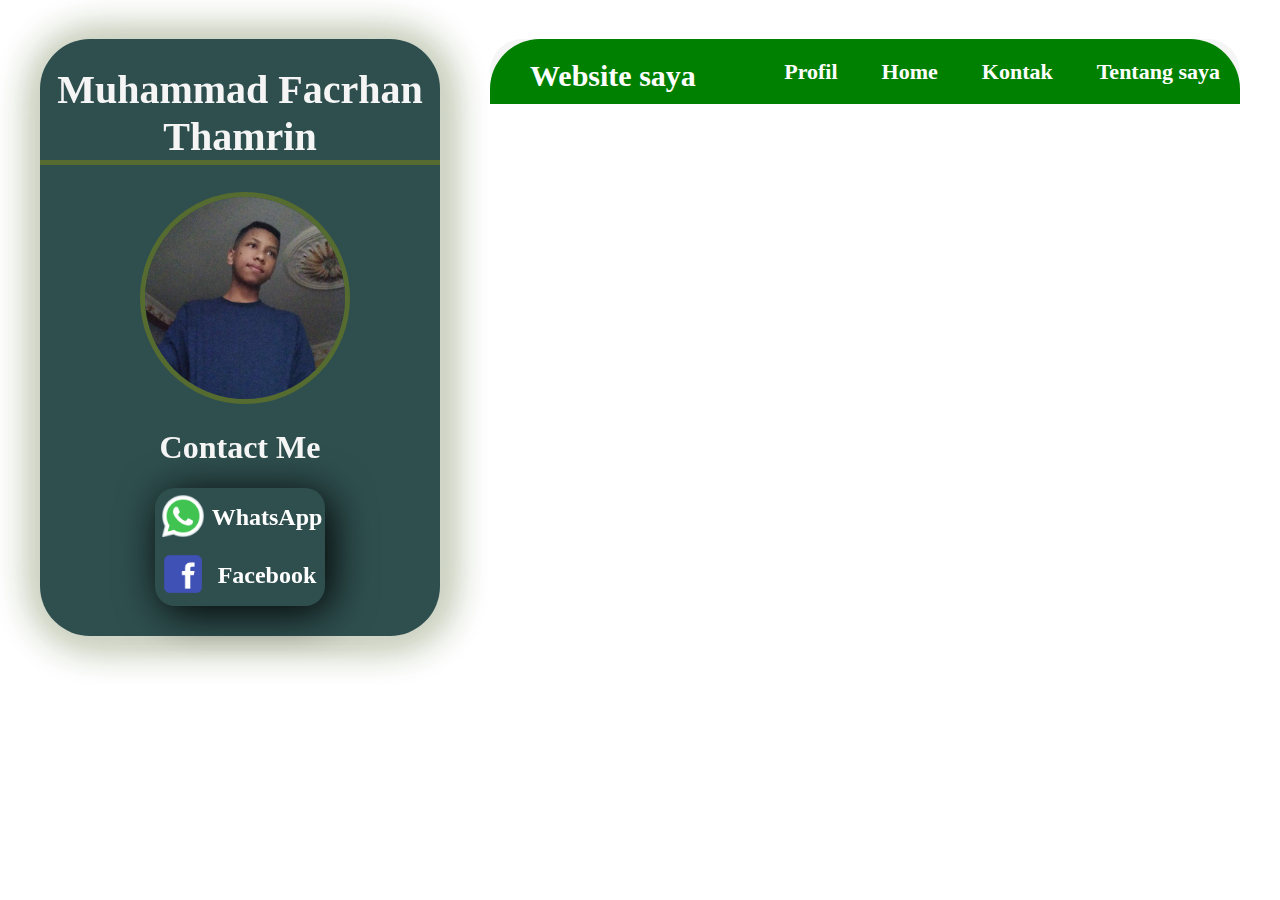
<file: index.html>
<!doctype html>
<html lang="en">
<head>
    <meta charset="UTF-8">
    <meta name="viewport"
          content="width=device-width, user-scalable=no, initial-scale=1.0, maximum-scale=1.0, minimum-scale=1.0">
    <meta http-equiv="X-UA-Compatible" content="ie=edge">
    <link rel="stylesheet" href="style.css">
    <title>Website</title>
</head>
<body>
<div class="container">
    <div class="kiri">
        <div class="kiriTengah">
            <h1 class="nama">Muhammad Facrhan Thamrin</h1>
            <img class="foto" src="farchan.jpg" alt="" >

            <table align="center">
                <caption><h1>Contact Me</h1></caption>
                <tr class="wa">
                    <td>    <a class="wa" href="#"><img src="whatsapp.ico" alt="WhatsApp" width="50%"></a>
                    </td>
                    <td>    <a class="text" href="">WhatsApp</a><br>
                    </td>
                </tr>
                <tr class="fb">
                    <td>    <a href="#"><img src="facebook.ico" alt="WhatsApp"></a>
                    </td>
                    <td>    <a class="text" href="#">Facebook</a>
                    </td>
                </tr>

            </table>
        </div>
    </div>
    <div class="kanan">

    <ul>
            <li class="judul-web">Website saya</li>
        <div align="right">
            <li  class="menu-bar"><a href="#">Profil</a></li>
            <li class="menu-bar"><a href="#">Home</a></li>
            <li class="menu-bar"><a href="#">Kontak</a></li>
            <li class="menu-bar aa"><a class="menu-akhir" href="#">Tentang saya</a></li>
        </div>
    </ul>
    </div>
</div>
</div>
</body>
</html>
</file>
<file: style.css>
body{
    margin: 40px;
    background-color: white;
}

.nama{
    font-weight: bold;
    font-size: 40px;
    border-bottom: 5px solid darkolivegreen;
}
.nama:hover{
    text-shadow: darkolivegreen 1px 1px 6px, whitesmoke 1px 1px 4px;
    box-shadow: darkolivegreen 0px 1px 6px, whitesmoke 1px 1px 4px;
    border-bottom-color: whitesmoke;
    transition: .44s;
}
.kiri{
    margin-top: 0;
    margin-bottom: 0;
    margin-left: 0%;
    padding-bottom: 30px;
    width: 400px;
    background-color: darkslategrey;
    border-radius: 50px;
    box-shadow: whitesmoke 2px 2px 43px,darkolivegreen 2px 2px 43px;
    float: left;
    box-sizing: border-box;
    position: fixed;
}
.kiri:hover{
    border-bottom: 9mm ridge rgba(211,220,50, .65);
    border-left: 4mm ridge rgba(211,220,50, .65);
    border-right: 4mm ridge rgba(211,220,50, .65);
    border-top: 4mm ridge rgba(211,220,50, .65);
    transition: 1s;
}

.kiriTengah{
    text-align: center;
}
.kiriTengah h1{
    display: block;
    color: whitesmoke;
}
.kiri a img{
    display: inline;
    width: 50px;
}
.kiri .foto{
    width: 50%;
    margin: 0 25% 0;
    border-radius: 50%;
    border:5px solid darkolivegreen;
}
.foto:hover{
    box-shadow: whitesmoke 2px 2px 24px;
    border-color: darkslategrey;
    transition: 1s;
}
.text{
    text-decoration: none;
    display: inline-block;
    text-align: center;
    color: white;
    font-weight: bold;
    font-size: 24px;
}
caption:hover{
    text-shadow: whitesmoke 2px 2px 42px;
    transition: .77s;
    border-radius: 20px;
    border-color: darkslategrey;
}
.wa:hover{
    box-shadow: green 1px 1px 24px;
    border-radius: 20px;
    transition: .44s;
}
.fb:hover{
    box-shadow: blue 1px 1px 24px;
    border-radius: 20px;
    transition: .44s;
}
table{
    box-shadow: black 6px 6px 43px;
    border-radius: 20px;
}

.kanan{

    position: static;
    margin-left: 450px;
    background-color: whitesmoke;
    border-radius: 50px;
}
ul{
    margin-top: -1px;
    height: 65px;
    width: auto;
    background-color: green;
    border-top-left-radius: 50px;
    border-top-right-radius: 50px;
}
.judul-web{
    font: bold 30px "Arial Rounded MT Bold";
    color: white;
    display: inline-block;
    float: left;
}
.kanan li{
    display: inline-block;
    padding-top: 20px;
}
ul:hover{
    border-top-right-radius: 50px;
    overflow: hidden;

}

.menu-bar a{
    padding: 20px;
    text-decoration: none;
    color: white;
    font: bold 22px Serif;
}
.menu-bar a:hover{
    background-color: yellow;
    color: green;
    box-sizing: border-box;
    border: 2px solid green;
    transition: .34s;
}
.menu-akhir:hover{
    border-top-right-radius: 50px ;
}
</file>
